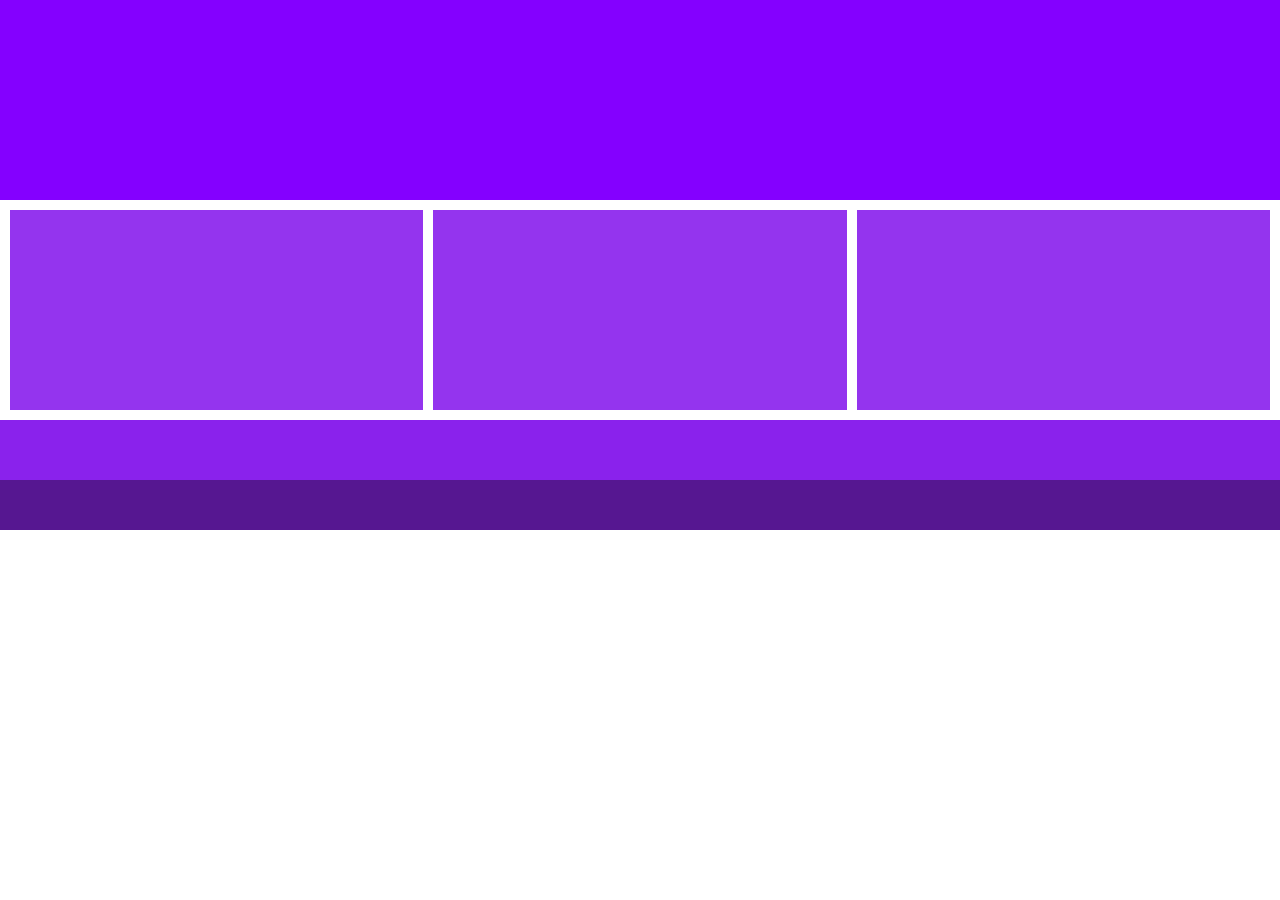
<file: Atividade 2/index.html>
<!DOCTYPE html>
<html lang="pt-br">
<head>
    <meta charset="UTF-8">
    <meta name="viewport" content="width=device-width, initial-scale=1.0">
    <title>Atividade Prática 2</title>
    <link rel="stylesheet" href="styles.css">
</head>

<body>

     <div class="topo"></div>

     <div class="blocos">
        <div class="bloco"></div>
        <div class="bloco"></div>
        <div class="bloco"></div>
     </div>

     <div class="barra"></div>

     <div class="rodape"></div> 

</body>

</html>
</file>
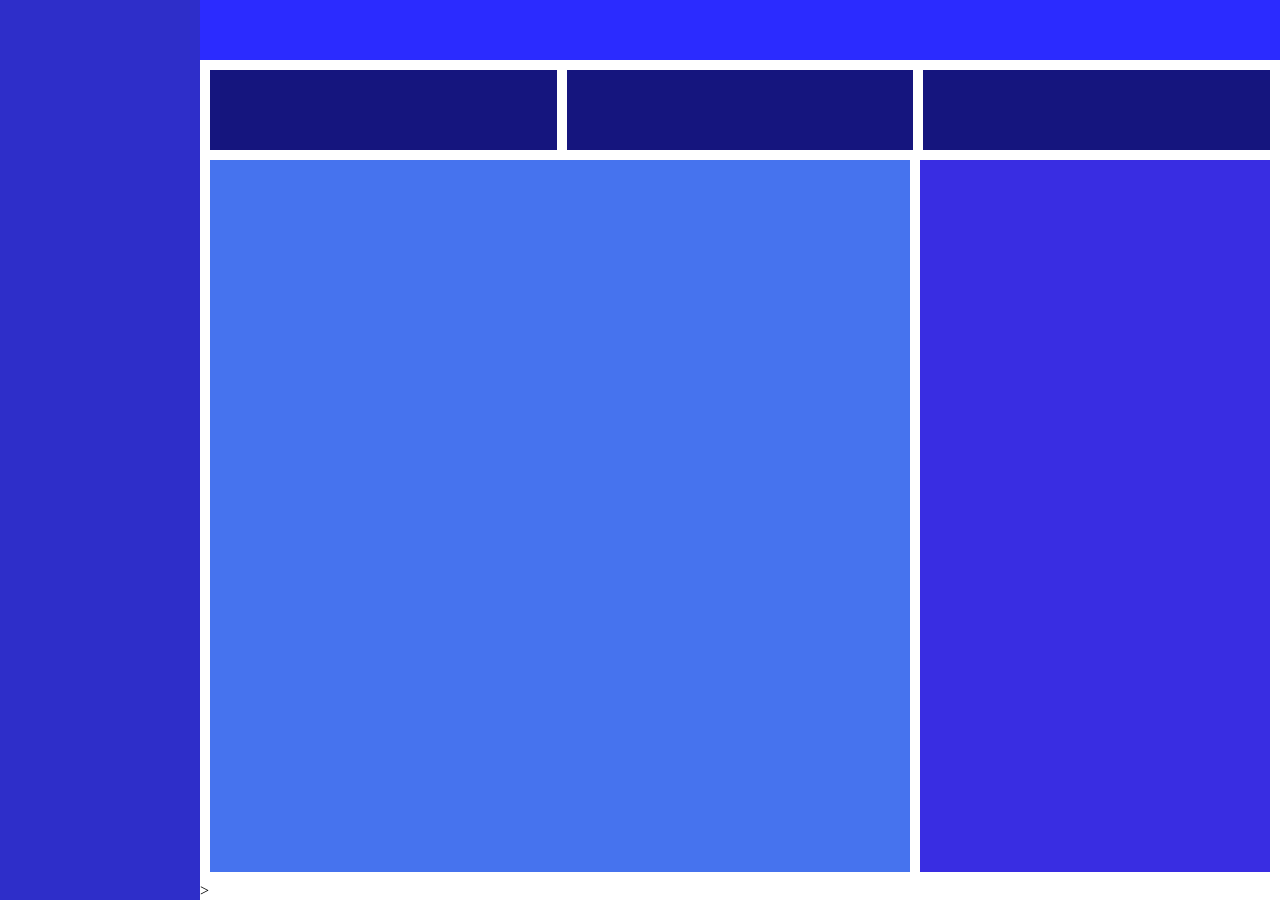
<file: Atividade 3/index.html>
<!DOCTYPE html>
<html lang="pt-br">
<head>
    <meta charset="UTF-8">
    <meta name="viewport" content="width=device-width, initial-scale=1.0">
    <title>Atividade Prática 3</title>
    <link rel="stylesheet" href="styles.css">

</head>

<body>

    <div class="container">

       <div class="barra-lateral"></div>

       <div class="area-principal">
           <div class="cabecalho"></div>
           
        <div class="conteudo">
           <div class="blocos1">
              <div class="bloco"></div>
              <div class="bloco"></div>
              <div class="bloco"></div>
           </div>

           <div class="blocos2"> 
              <div class="bloco-grande"></div>
              <div class="bloco-pequeno"></div>
           </div>
        </div>   >

    </div>
    
</body>

</html>
</file>
<file: Atividade 2/styles.css>
body {margin: 0;
font-family: Arial;}

.topo {height: 200px;
background-color: rgb(132, 0, 255);
color: white;
display: flex;
justify-content: center;
align-items: center;}

.blocos {display: flex;
flex-wrap: wrap;
gap: 10px;
padding: 10px;}

.bloco {flex: 1;
min-height: 200px;
height: 100px;
background-color: rgb(148, 52, 238);}

.barra {background-color: rgb(138, 34, 236);
color: white;
height: 60px;
display: flex;
justify-content: center;
align-items: center;}

.rodape {background-color: rgb(86, 23, 145);
color: white;
height: 50px;
display: flex;
justify-content: center;
align-items: center;}
</file>
<file: Atividade 3/styles.css>
body {margin: 0;}

.container {display: flex;
height: 100vh;}

.barra-lateral {width: 200px;
background-color: rgb(46, 46, 201);}

.area-principal {flex: 1;
display: flex;
flex-direction: column;
height: 100vh;}

.cabecalho {height: 60px;
background-color: rgb(43, 43, 255);}

.conteudo {flex: 1;
display: flex;
flex-direction: column;
gap: 10px;
padding: 10px;}

.blocos1 {display: flex;
gap: 10px;}

.bloco {flex: 1;
height: 80px;
background-color: rgb(21, 21, 126);}

.blocos2 {display: flex;
gap: 10px;
flex: 1;}

.bloco-grande {flex: 2;
    background-color: rgb(70, 115, 238);}

.bloco-pequeno {flex: 1;
    background-color: rgb(57, 45, 226);}
</file>
